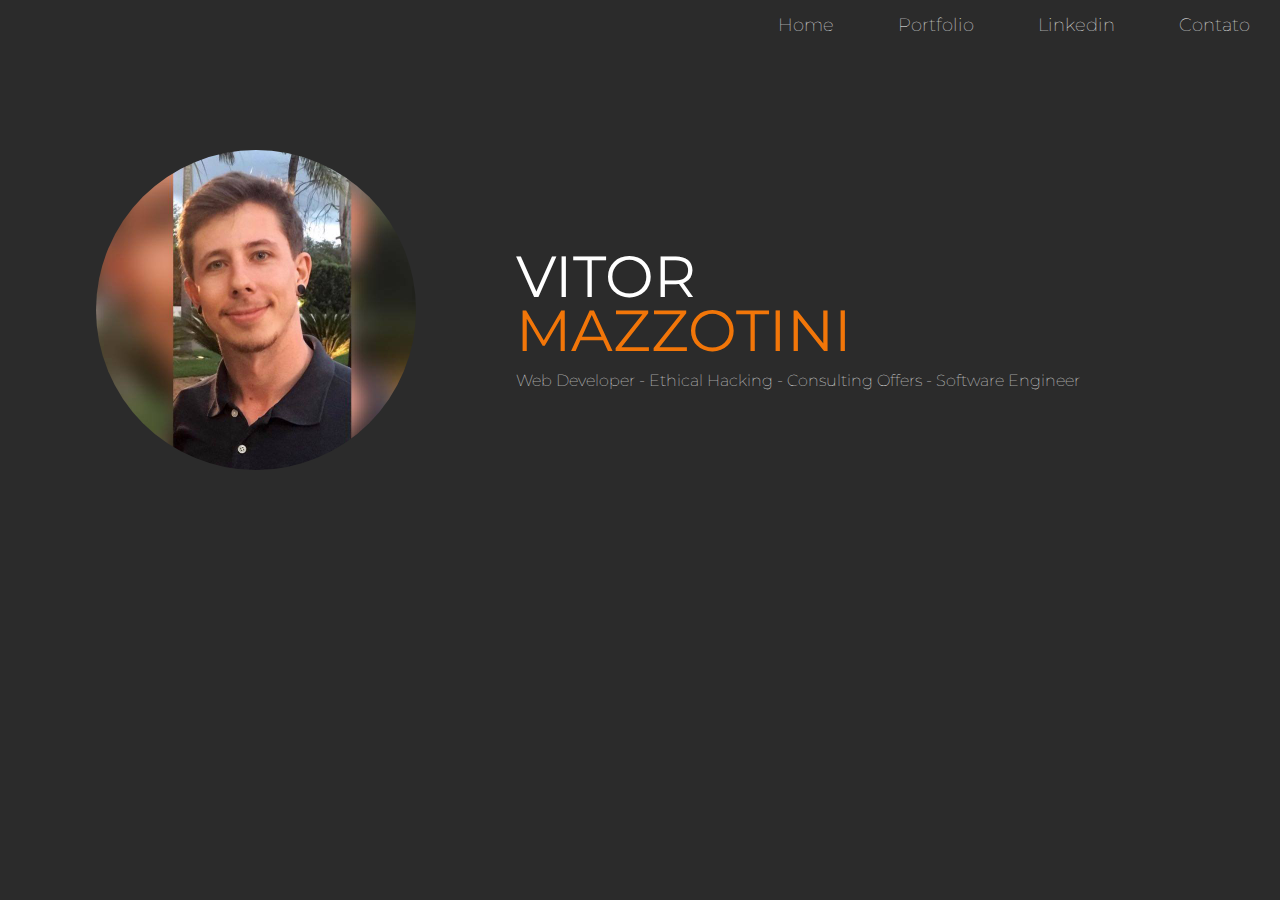
<file: index.html>
<!DOCTYPE html>

<html>

<head>
    <title>Mazzotini Solutions</title>

    <meta charset="utf-8">
    <link rel="stylesheet" href="css/styles.css">
    <link href="https://fonts.googleapis.com/css?family=Montserrat:100,400" rel="stylesheet">
    <script type="text/javascript" src="js/scripts.js"></script>
    <meta name="viewport" content="width=device-width, inital-scale=1.0">


</head>


<body>

    <div id="navigation" class="navigation">
        <ul>
            <li><a href="index.html">Home</a></li>
            <li><a href="portfolio.html">Portfolio</a></li>
            <li><a href="https://linkedin.com/in/mazzotini">Linkedin</a></li>
            <li><a href="contato.html">Contato</a></li>
            <li id="threeline-icon" class="threeline-icon" onclick="openNav()">&#9776;</li>
        </ul>
    </div>


    <div class="capa">

        <div class="profile-pic">
            <img src="img/pp.jpg" alt="Foto de ">
        </div>

        <div class="profile-title">
            <h1>Vitor <span>Mazzotini</span></h1>
            <h2>Web Developer - Ethical Hacking - Consulting Offers - Software Engineer</h2>
        </div>



    </div>




</body>

</html>
</file>
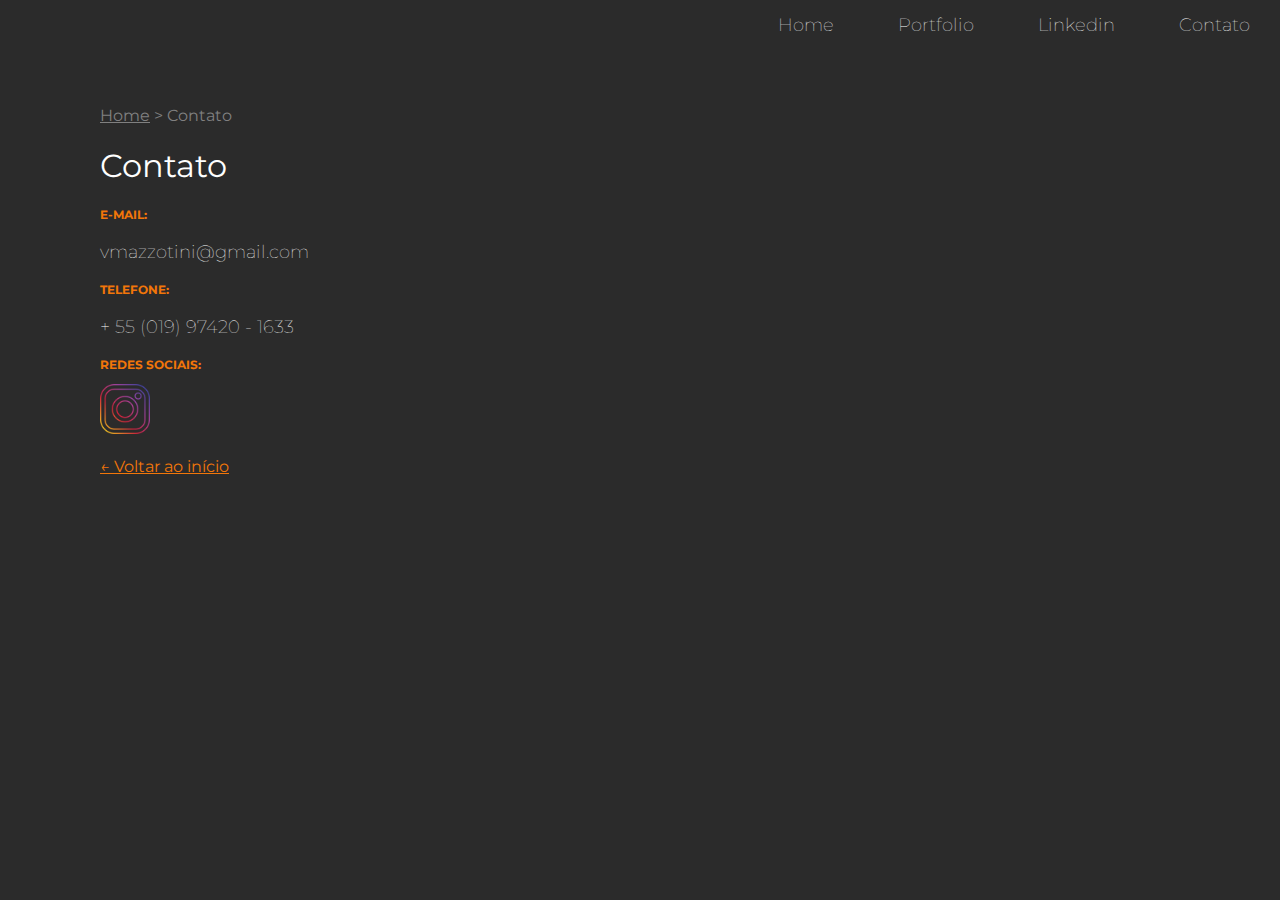
<file: contato.html>
<!DOCTYPE html>

<html>

<head>
    <title>Contato - Mazzotini Solutions</title>

    <meta charset="utf-8">
    <link rel="stylesheet" href="css/styles.css">
    <link href="https://fonts.googleapis.com/css?family=Montserrat:100,400" rel="stylesheet">
    <script type="text/javascript" src="js/scripts.js"></script>
    <meta name="viewport" content="width=device-width, inital-scale=1.0">

</head>


<body>

    <div id="navigation" class="navigation">
        <ul>
            <li><a href="index.html">Home</a></li>
            <li><a href="portfolio.html">Portfolio</a></li>
            <li><a href="https://linkedin.com/in/mazzotini">Linkedin</a></li>
            <li><a href="contato.html">Contato</a></li>
            <li id="threeline-icon" class="threeline-icon" onclick="openNav()">&#9776;</li>
        </ul>
    </div>

    <div class="main">


        <ul class="caminho">
            <li><a href="index.html">Home</a></li>
            <li>></li>
            <li>Contato</li>
        </ul>

        <h1>Contato</h1>


        <h3>E-mail:</h3>
        <p>vmazzotini@gmail.com</p>

        <h3>Telefone:</h3>
        <p>+ 55 (019) 97420 - 1633</p>

        <h3>Redes Sociais:</h3>

        <a href="https://www.instagram.com/vmzzt" target="_blank"><img class="social-img" src="img/instagram.png" alt="Link para o instagram"></a>

        <br><br>
        <a class="back-link" href="index.html">&larr; Voltar ao início</a>
    </div>



</body>

</html>
</file>
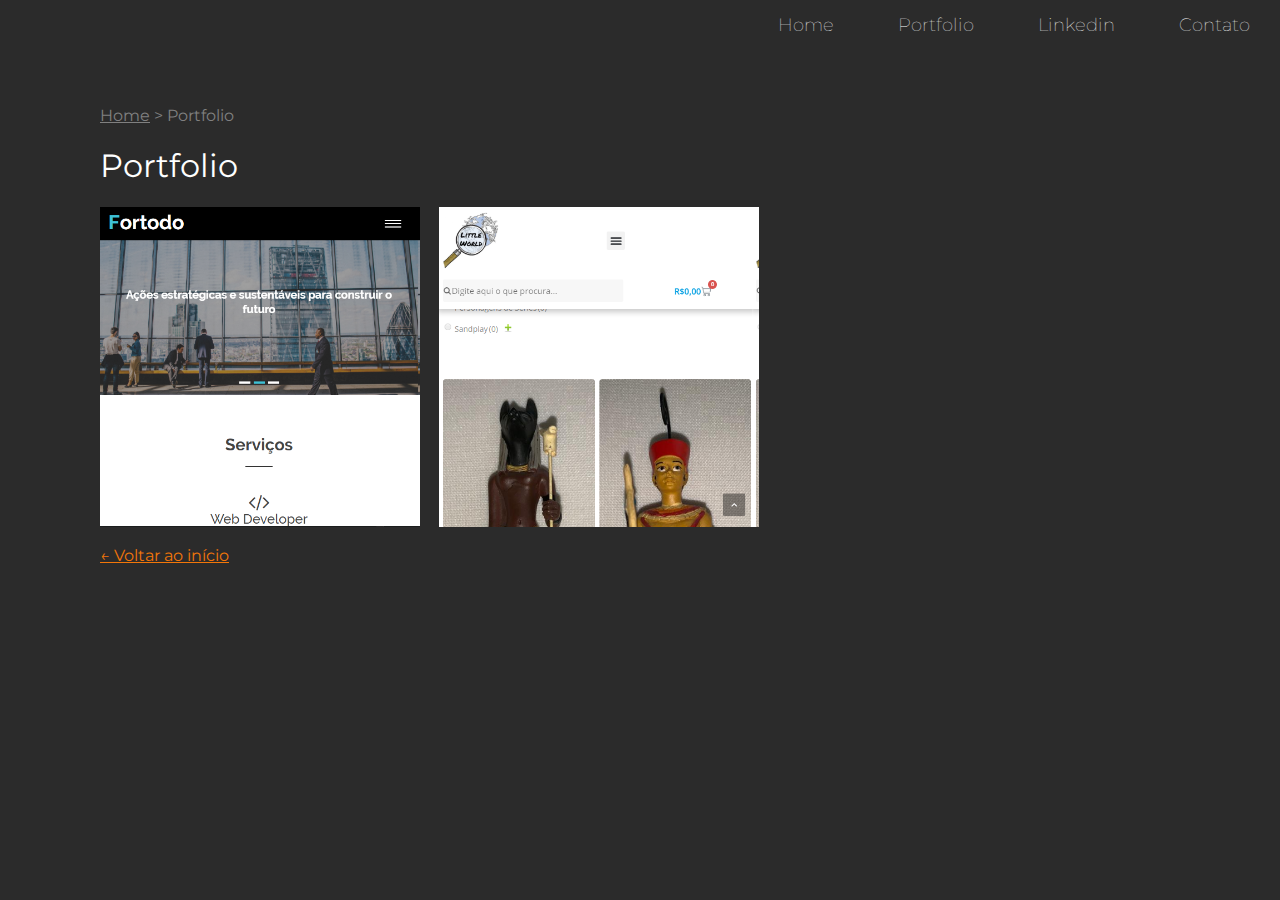
<file: portfolio.html>
<!DOCTYPE html>

<html>

<head>
    <title>Portifolio - Mazzotini Solutions</title>

    <meta charset="utf-8">
    <link rel="stylesheet" href="css/styles.css">
    <link href="https://fonts.googleapis.com/css?family=Montserrat:100,400" rel="stylesheet">
    <script type="text/javascript" src="js/scripts.js"></script>
    <meta name="viewport" content="width=device-width, inital-scale=1.0">


</head>


<body>

    <div id="navigation" class="navigation">
        <ul>
            <li><a href="index.html">Home</a></li>
            <li><a href="portfolio.html">Portfolio</a></li>
            <li><a href="https://linkedin.com/in/mazzotini">Linkedin</a></li>
            <li><a href="contato.html">Contato</a></li>
            <li id="threeline-icon" class="threeline-icon" onclick="openNav()">&#9776;</li>
        </ul>
    </div>



    <div class="main">


        <ul class="caminho">
            <li><a href="index.html">Home</a></li>
            <li>></li>
            <li>Portfolio</li>
        </ul>

        <h1>Portfolio</h1>


        <div style="background-image: url('img/trabalhos/fortodo.PNG')" class="miniatura">
            <a href="http://fortodo.com.br/">
                <div class="blackbox">
                    <div class="blackbox-text">
                        <h1>Fortodo</h1>
                        <h2>Web Design</h2>
                    </div>
                </div>
            </a>
        </div>



        <div style="background-image: url('img/trabalhos/littleworld.PNG')" class="miniatura">
            <a href="http://littleworldminiaturas.com.br/">
                <div class="blackbox">
                    <div class="blackbox-text">
                        <h1>Little World</h1>
                        <h2>E - Commerce</h2>
                    </div>
                </div>
            </a>
        </div>





        <br>
        <a class="back-link" href="index.html">&larr; Voltar ao início</a>
    </div>



</body>

</html>
</file>
<file: css/styles.css>
html,
body {
    margin: 0;
    padding: 0;


}

body {
    background-color: #2b2b2b;
    font-family: 'Montserrat', sans-serif;
}


.navigation {
    background-color: #2b2b2b;
    color: white;
    height: 50px;

    animation-name: navegacao;
    animation-duration: 4s;
}

.navigation ul {
    margin-top: 0;
    list-style: none;
    padding-left: 0;
    text-align: right;
    height: 50px;

}

.navigation li {
    display: inline-block;
    padding-left: 30px;
    padding-right: 30px;
    line-height: 50px;
    font-size: 18px;
    font-weight: 100;
}

.navigation a {
    color: white;
    text-decoration: none;
}

.navigation a:hover {
    color: #f27609;
}

.navigation li.threeline-icon {
    display: none;
}

.navigation li.threeline-icon:hover {
    color: #f27609;
    cursor: pointer;
}


.capa {
    color: white;
    vertical-align: top;
    padding-bottom: 20px;
}

.capa span {
    color: #f27609;
    display: block;
}

.capa div {
    display: inline-block;
    height: 650px;
}


.profile-pic {
    width: 40%;
    text-align: center;

    animation-name: profile-capa;
    animation-duration: 2s;
}

.profile-pic img {
    width: 320px;
    border-radius: 320px;
    margin-top: 100px;
}

.profile-title {
    vertical-align: top;
    width: 59%;

    animation-name: titulo-capa;
    animation-duration: 2s;

}

.profile-title h1 {
    text-transform: uppercase;
    font-size: 58px;
    margin-top: 200px;
    font-weight: 400;
    line-height: 54px;
}

.profile-title h2 {
    font-size: 16px;
    font-weight: 100;
    margin-top: -26px;
}


.main {
    padding: 40px 180px 80px 100px;

    animation-name: conteudo;
    animation-duration: 2s;

}


.cv-pic {
    float: left;
    width: 280px;
    margin-right: 20px;
    margin-bottom: 20px;
}


.main h1 {
    color: white;
    font-weight: normal;
}

.main h2 {
    color: white;
    font-size: 16px;
    text-transform: uppercase;
    font-weight: normal;
    margin-top: 40px;
}

.main h3 {
    color: #f27609;
    font-size: 12px;
    text-transform: uppercase;

}

.main p {
    color: white;
    font-size: 18px;
    font-weight: 100;
    line-height: 24px;
    text-align: justify;
}


.caminho {
    list-style: none;
    padding-left: 0;
    color: grey;
}

.caminho li {
    display: inline-block;

}

.caminho a {
    color: grey;
}


.social-img {
    width: 50px;
    margin-right: 10px;
}


.miniatura {
    width: 320px;
    height: 320px;
    display: inline-block;
    margin-right: 15px;
    margin-bottom: 15px;
    background-size: contain;
    overflow: hidden;
}

.miniatura a {
    text-decoration: none;
}


.blackbox {
    width: 100%;
    height: 100%;
    background-color: black;
    opacity: 0;
    padding-top: 120px;
    transition: 1s;
}

.blackbox:hover {
    opacity: 0.8;
    transition: 1s;

}

.blackbox-text {
    text-align: center;
}

.blackbox-text h1 {
    font-size: 16px;
    color: #f27609;
    text-transform: uppercase;
    margin-top: 0px;
}

.blackbox-text h2 {
    text-transform: none;
    font-weight: 100;
    margin-top: 0;
}


.foto-trabalhos {
    width: 100%;
    margin-bottom: 10px;
    margin-top: 10px;
}


.back-link {
    color: #f27609;
}


@keyframes profile-capa {
    0% {
        opacity: 0;
        transform: translate(0px, 20px)
    }

    100% {
        opacity: 1;
        transform: translate(0px, 0px)
    }
}

@keyframes titulo-capa {
    0% {
        opacity: 0;
        transform: translate(0px, -20px)
    }

    100% {
        opacity: 1;
        transform: translate(0px, 0px)
    }
}

@keyframes conteudo {
    0% {
        opacity: 0;
        transform: translate(-20px, 0px)
    }

    100% {
        opacity: 1;
        transform: translate(0px, 0px)
    }
}

@keyframes navegacao {
    0% {
        opacity: 0;
    }

    50% {
        opacity: 0;
    }

    100% {
        opacity: 1
    }
}




@media (max-width: 1000px) {


    .navigation li {
        display: none;
    }

    .navigation li.threeline-icon {
        display: inline-block;
    }


    .capa div {
        display: block;
        height: auto;
    }


    .profile-pic {
        width: 100%;
    }

    .profile-pic img {
        max-width: 75%;
        margin-top: 0;
        max-width: 80%;
    }

    .profile-title {
        text-align: center;
        width: 100%;
    }

    .profile-title h1 {
        margin-top: 30px;
        font-size: 36px;
        margin-left: 20px;
        margin-right: 20px;
    }

    .profile-title h2 {
        margin-top: 20px;
        margin-left: 20px;
        margin-right: 20px;
    }


    .main {
        padding: 10px 5% 40px 5%;
        overflow-wrap: break-word;
        word-wrap: break-word;


    }

    .main p {
        text-align: left;
        line-height: 30px;

    }


    .caminho li {
        font-size: 12px;
    }


    .cv-pic {
        float: none;
        max-width: 100%;
        margin-right: 0px;
    }


    .miniatura {
        max-width: 100%;
        background-size: auto 100%;
    }


    .blackbox {
        opacity: 0.8;
    }


    .menujs {
        height: auto;
    }

    .menujs ul {
        height: auto;
        text-align: center;
        padding-right: 15%;
        padding-left: 15%;

    }

    .menujs li {
        display: block;
        border-bottom: solid grey 1px;
        width: 100%;
        padding: 0;

    }



}
</file>
